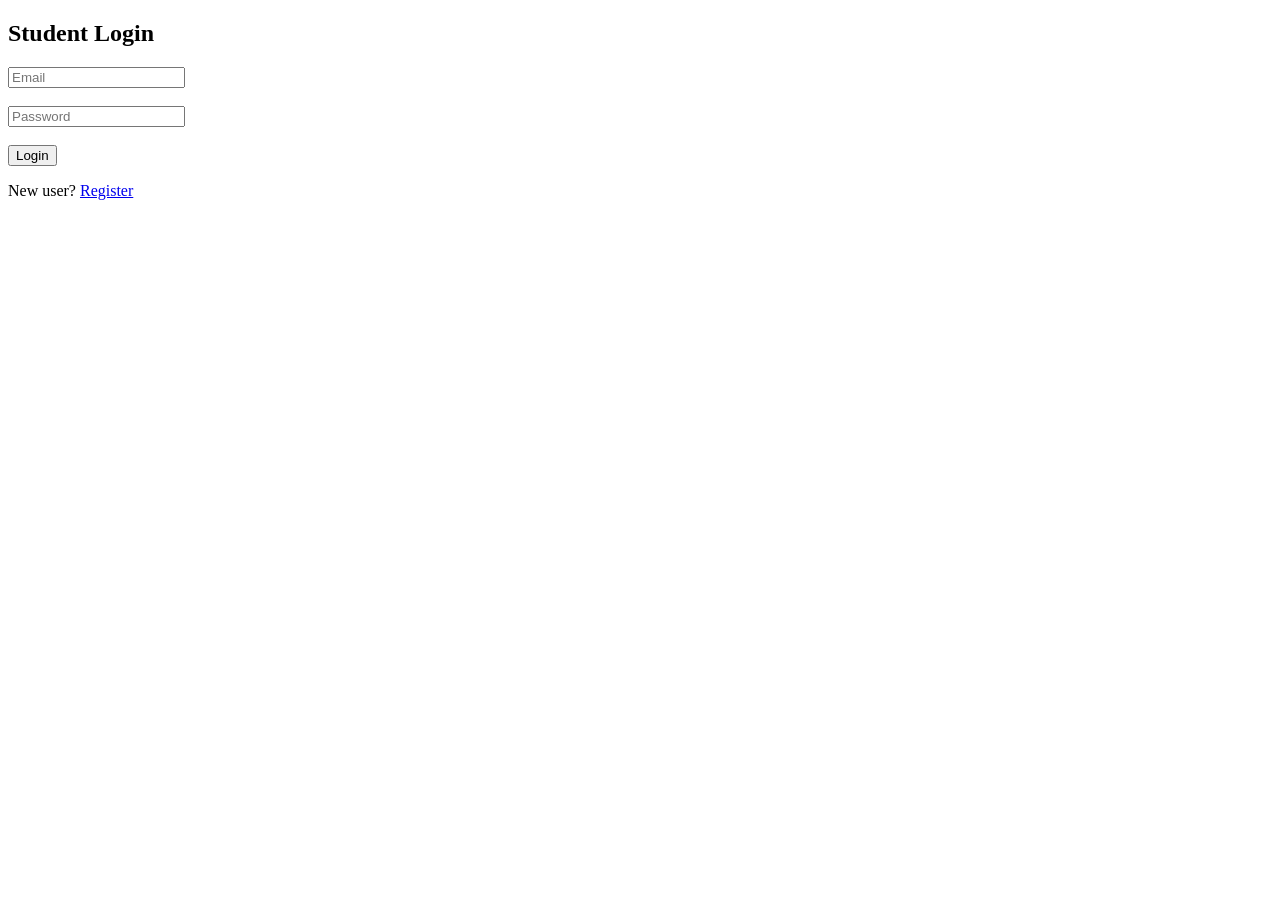
<file: templates/login.html>
<!DOCTYPE html>
<html>
<head>
    <title>Login</title>
</head>
<body>
    <h2>Student Login</h2>

    <form method="POST">
        <input type="email" name="email" placeholder="Email" required><br><br>
        <input type="password" name="password" placeholder="Password" required><br><br>

        <button type="submit">Login</button>
    </form>

    <p>New user? <a href="/register">Register</a></p>
</body>
</html>
</file>
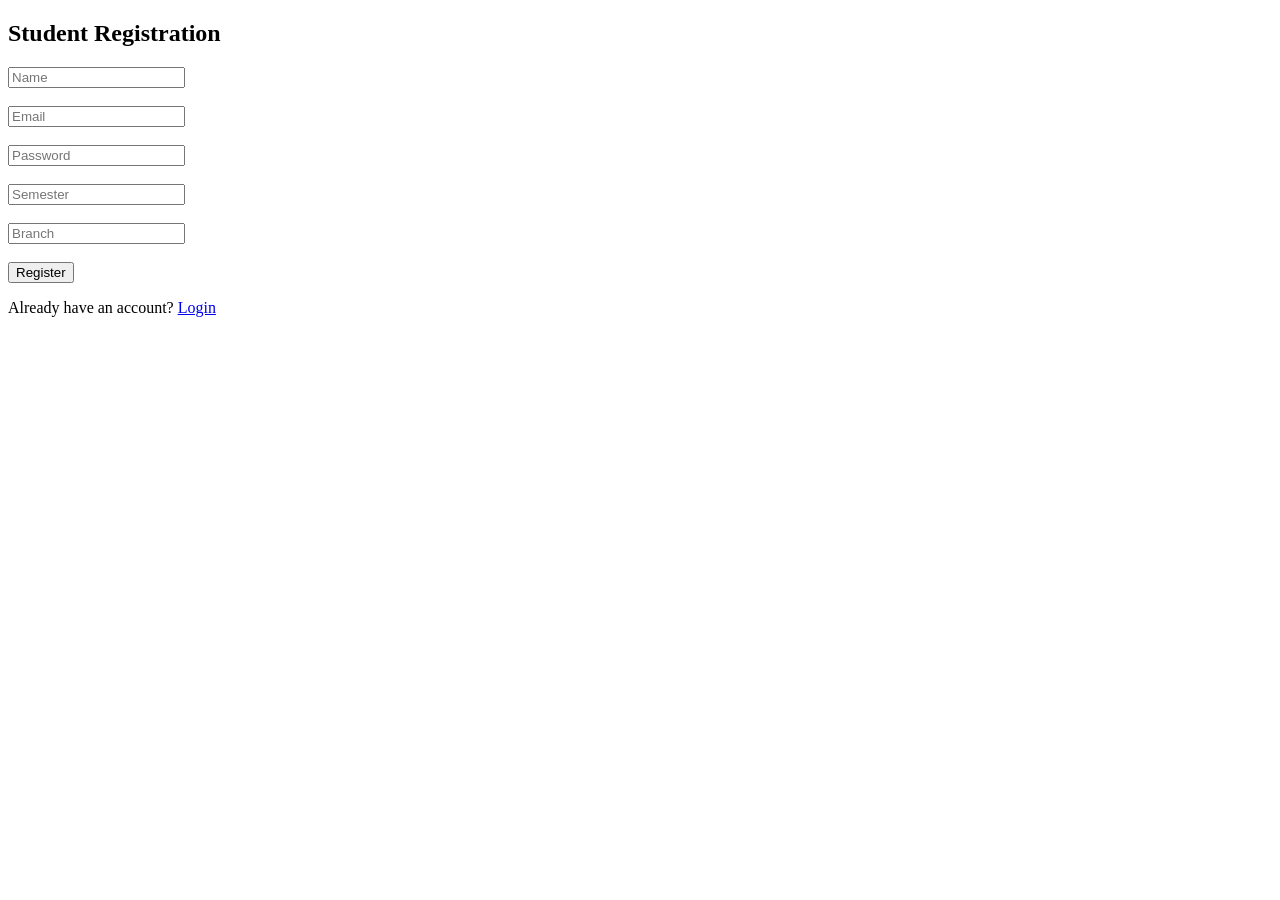
<file: templates/register.html>
<!DOCTYPE html>
<html>
<head>
    <title>Register</title>
</head>
<body>
    <h2>Student Registration</h2>

    <form method="POST">
        <input type="text" name="name" placeholder="Name" required><br><br>
        <input type="email" name="email" placeholder="Email" required><br><br>
        <input type="password" name="password" placeholder="Password" required><br><br>
        <input type="text" name="semester" placeholder="Semester"><br><br>
        <input type="text" name="branch" placeholder="Branch"><br><br>

        <button type="submit">Register</button>
    </form>

    <p>Already have an account? <a href="/login">Login</a></p>
</body>
</html>
</file>
